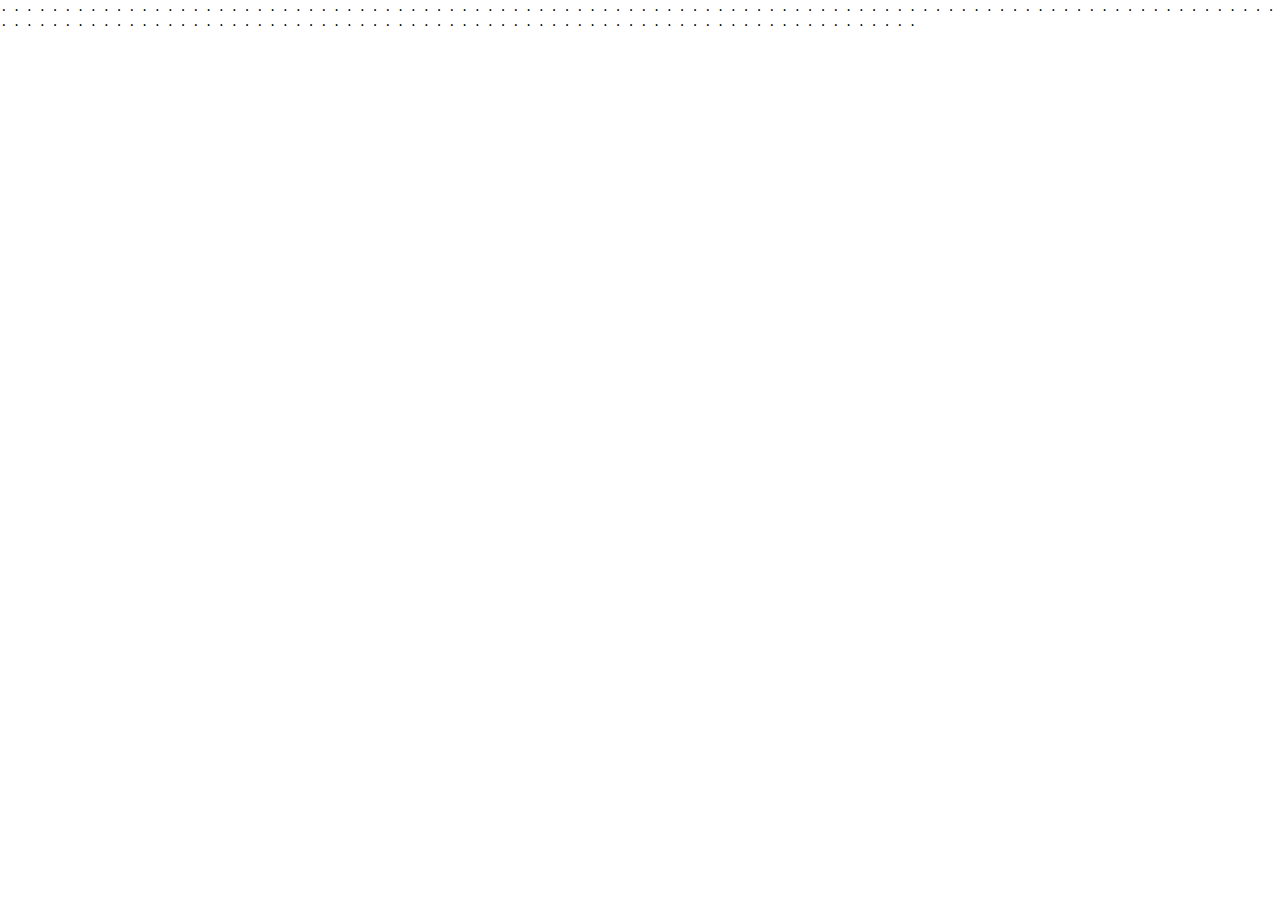
<file: index.html>
<!DOCTYPE html>
<html>
<head>
<title>:D</title>
<style>
  body {
    margin: 0;
  }
  #text {
    letter-spacing: 0.4vw;
    font-size: 1vw;
    font-family: monospace;
  }
</style>
</head>
<body>
<div id="text"></div>
<script>

var t = document.getElementById("text");

var p = [11,12,13,14,21,24,31,34,41,44,
73,74,81,82,83,91,93,101,102,103,113,114,
131,132,133,134,141,143,151,153,162,
181,182,184];

function needPaint(x,y){
  let n = Math.floor(x/5) * 10 + Math.floor(y/5);
  return p.includes(n);
}

function sleep(time) {
  return new Promise((resolve) => setTimeout(resolve, time));
}

function blink() {
  let k = t.innerHTML;
  k = k.replace(/#/g, "X");
  k = k.replace(/\./g, "#");
  k = k.replace(/X/g, ".");
  t.innerHTML = k;
  setTimeout(blink, 1000);
}

window.onload = async function () {
  for (let y = 0; y<30; y++) {
    for (let x = 0; x<100; x++) {
      if (needPaint(x,y)){
        t.innerHTML += "#";
      } else {
        t.innerHTML += ".";
      }
      await sleep(1);
    }
    t.innerHTML += "<br>";
  }
  await sleep(1000);
  blink();
};
</script>
</body>
</html>
</file>
